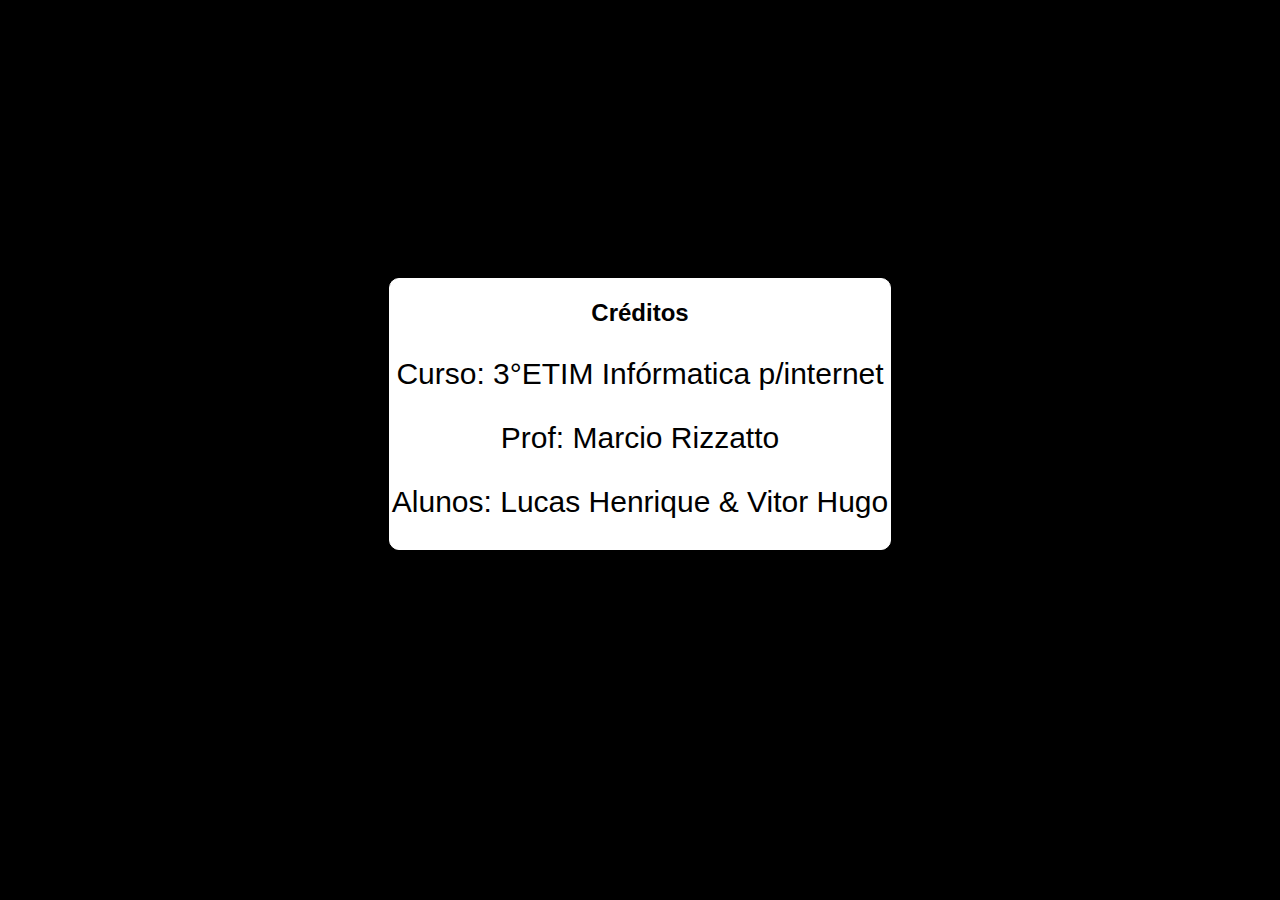
<file: head/creditos.html>
<!DOCTYPE html>
<html lang="en">
<head>
    <meta charset="UTF-8">
    <meta name="viewport" content="width=device-width, initial-scale=1.0">
    <meta http-equiv="X-UA-Compatible" content="ie=edge">
    <link rel="shortcut icon" href="./src/imagens/acd1.png" type="image/x-icon">
    <title>Créditos</title>
    <style>
        body{
            font-family: Verdana, Geneva, Tahoma, sans-serif;
            background-color: #000000;

        }
        h2{
            text-align: center; 
            color: rgb(0, 0, 0);
        }
        p{
            text-align: center;
            font-size: 30px;
            color: rgb(0, 0, 0);
        }

        .conteudo{
            background-color: #ffffff;
            border: 1px white solid;
            border-radius: 10px;
            width: 500px;
        }
         
        button{
            background-color: #7700c6;
            border: 1px white solid;
            border-radius: 5px;   
            margin-top: 5px;
        }
    </style>
</head>
<body>
    <br><br><br><br><br><br><br><br><br><br><br><br><br><br><br>
    <center><main class="conteudo">
    <center>
        <h2>Créditos</h2>
    <P>Curso: 3°ETIM Infórmatica p/internet</P>
    <p>Prof: Marcio Rizzatto</p>
    <p>Alunos: Lucas Henrique & Vitor Hugo</p>
     </center>
    </main></center>
</body>
</html>
</file>
